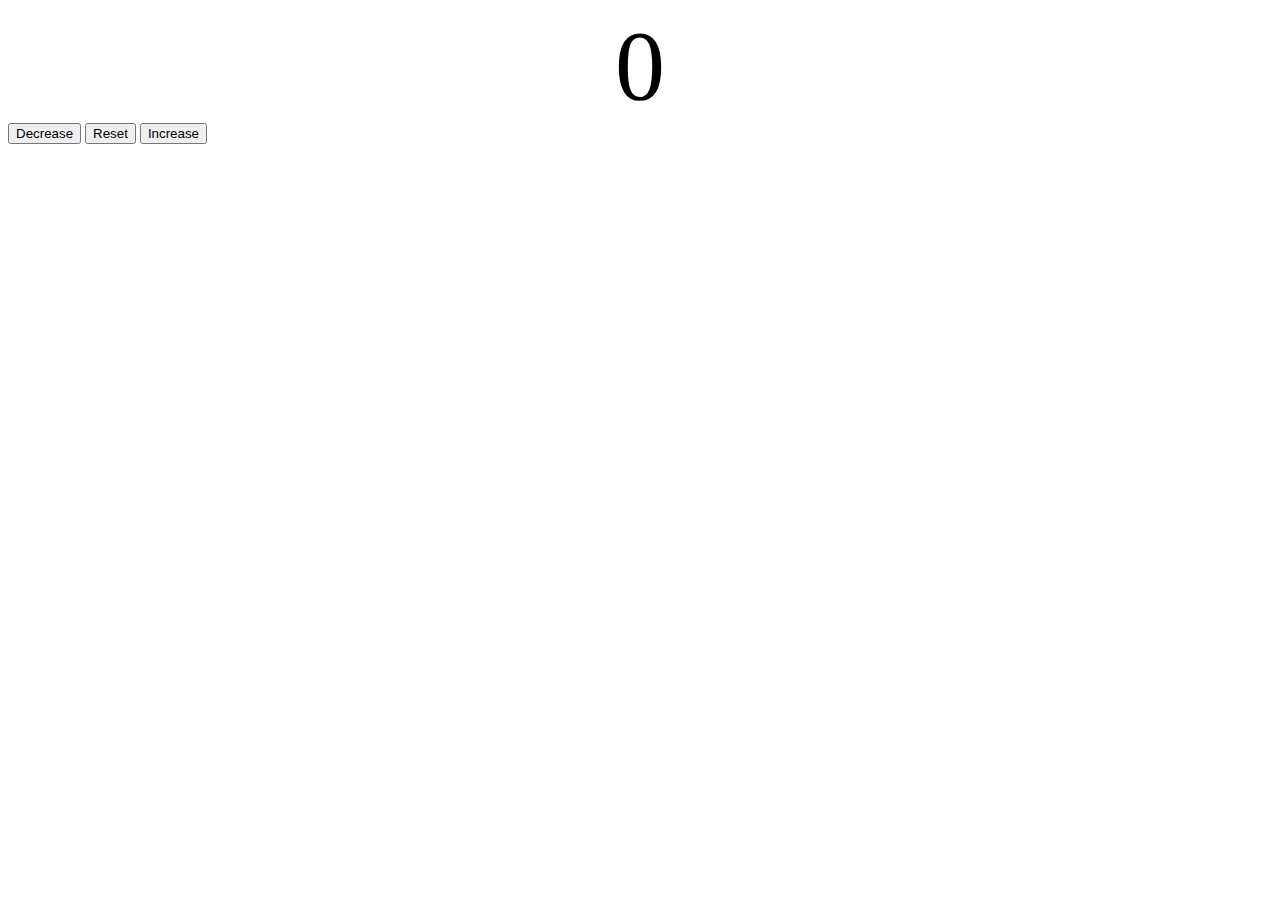
<file: index.html>
<!DOCTYPE html>
<html lang="en">
<head>
    <meta charset="UTF-8">
    <meta http-equiv="X-UA-Compatible" content="IE=edge">
    <meta name="viewport" content="width=device-width, initial-scale=1.0">
    <title>Document</title>
    <link rel="stylesheet" href="style.css">
</head>
<body>
    <label id="countLabel">0</label>
    <button id="sumazintiBtn">Decrease</button>
    <button id="resetBtn">Reset</button>
    <button id="padidintiBtn">Increase</button>
    <script src="index.js"></script>
</body>
</html>
</file>
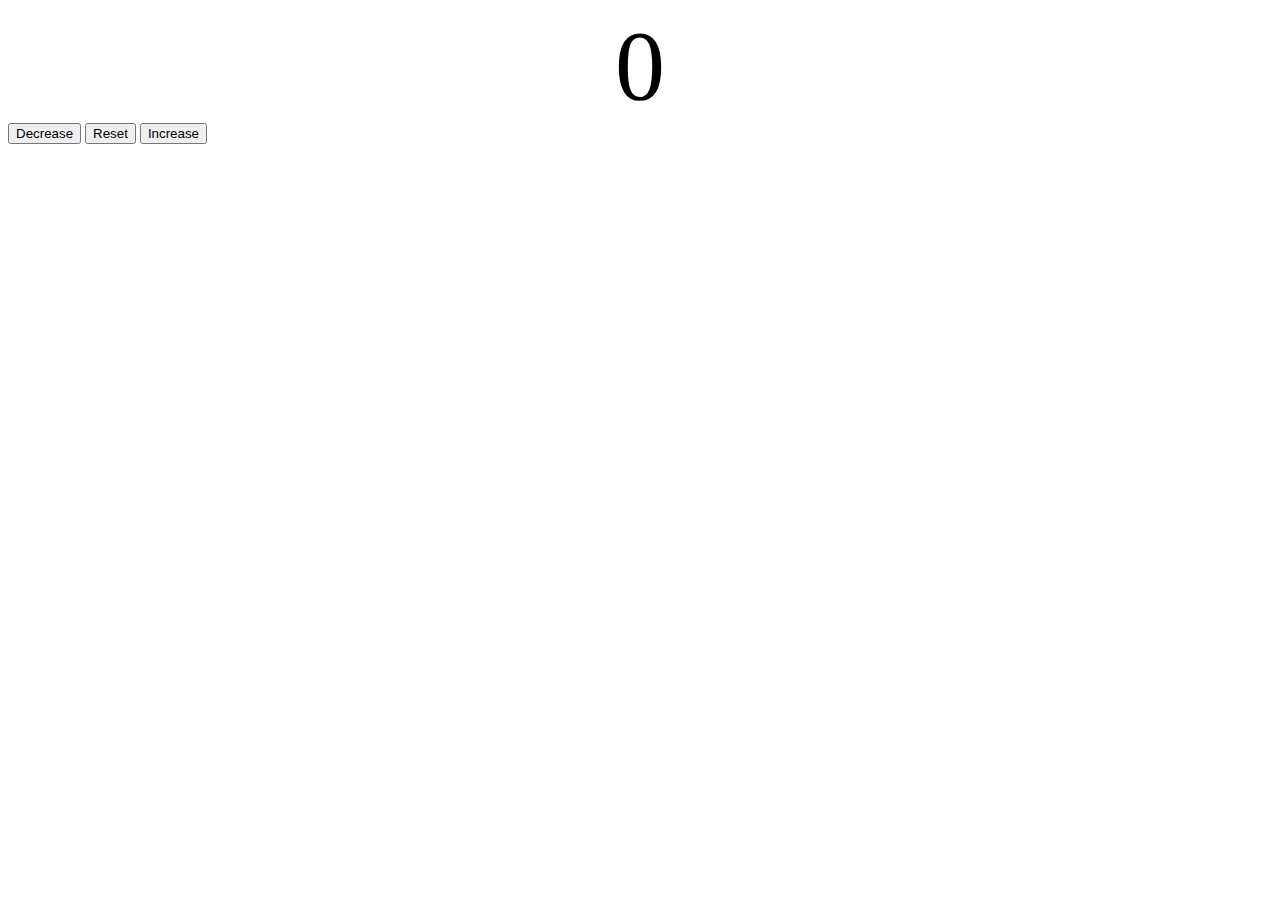
<file: counter_program.html>
<!DOCTYPE html>
<html lang="en">
<head>
    <meta charset="UTF-8">
    <meta http-equiv="X-UA-Compatible" content="IE=edge">
    <meta name="viewport" content="width=device-width, initial-scale=1.0">
    <title>Document</title>
    <link rel="stylesheet" href="style.css">
</head>
<body>
    <label id="countLabel">0</label>
    <button id="sumazintiBtn">Decrease</button>
    <button id="resetBtn">Reset</button>
    <button id="padidintiBtn">Increase</button>
    <script src="index.js"></script>
</body>
</html>
</file>
<file: style.css>
#countLabel{
    display:block;
    text-align: center;
    font-size: 100px;
}
</file>
